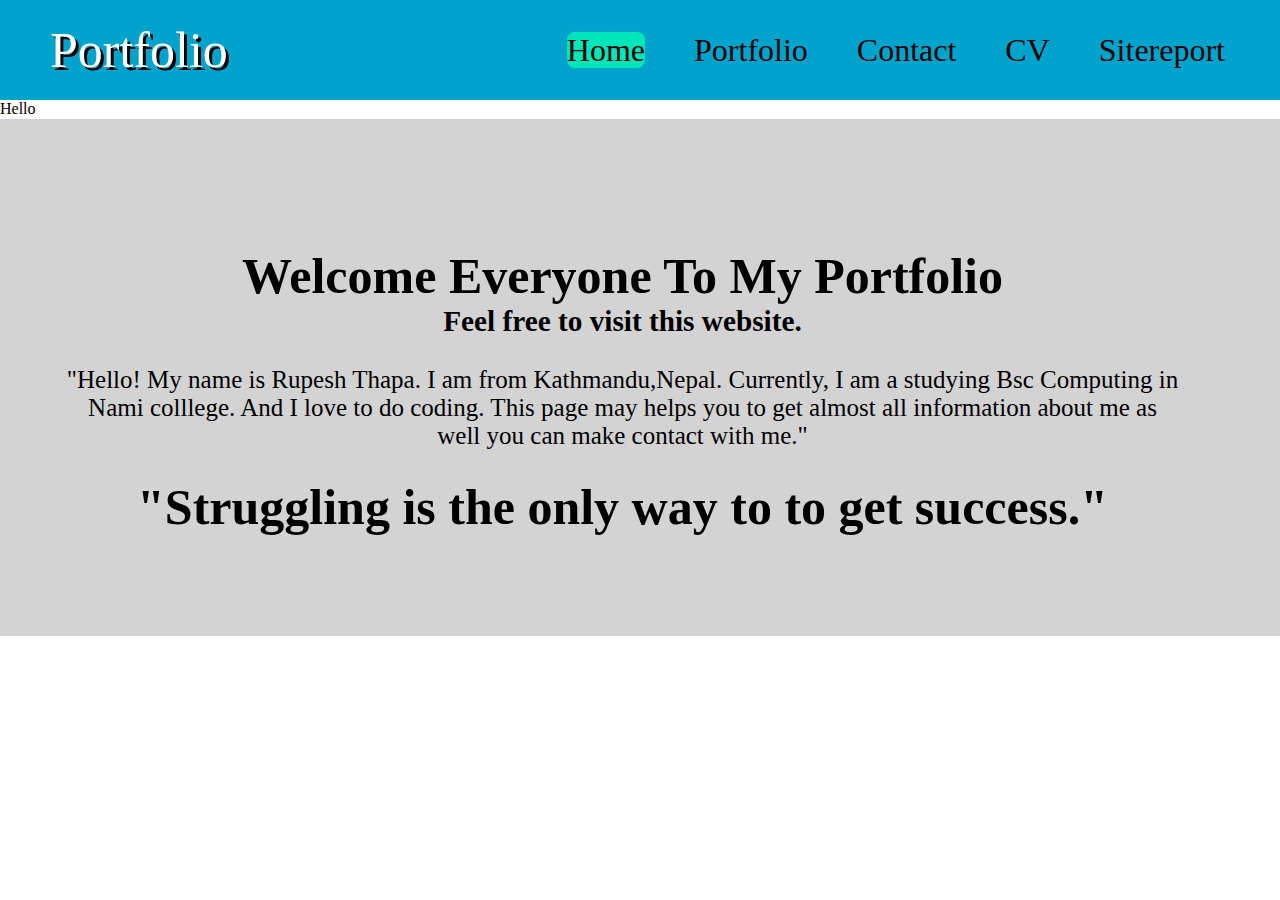
<file: a.html>
<!DOCTYPE html>
<html>
<head>
	<title>hiii</title>
	<meta charset="utf-8">
	<meta name="viewport" content="width = device-width, intial-scale = 1.0">
	<link rel="stylesheet" type="text/css" href="b.css">
</head>
<body>
	<div class="b">
		
		
		<label for="toggle">&#9776;</label>

        <span>Portfolio</span> 
		<input type="checkbox" id="toggle">
		<div class="menu">
			<nav>
	

		<ul class="c">
			<li class="d"><a class="active" href="a.html">Home</a></li>
			<li class="d"><a href="d.html">Portfolio</a></li>
			<li class="d"><a href="z.html">Contact</a></li>
			<li class="d"><a href="y.html">CV</a></li>
			<li class="d"><a href="x.html">Sitereport</a></li>
		</ul>
	</nav>
		</div>
	</div>
	<p> Hello</p>
		<br> <br>
	<div class="hi">
		<br>
		<h1>Welcome Everyone To My Portfolio</h1>
		<h3> Feel free to visit this website.</h3>
		<br>
		<P>"Hello! My name is Rupesh Thapa. I am from Kathmandu,Nepal. Currently, I am a studying Bsc Computing in Nami colllege. And I love to do coding. This page may helps you to get almost all information about me as well you can make contact with me."  </P>
		<br>
		<h1> "Struggling is the only way to to get success."</h1>
	</div>

</body>
</html>
</file>
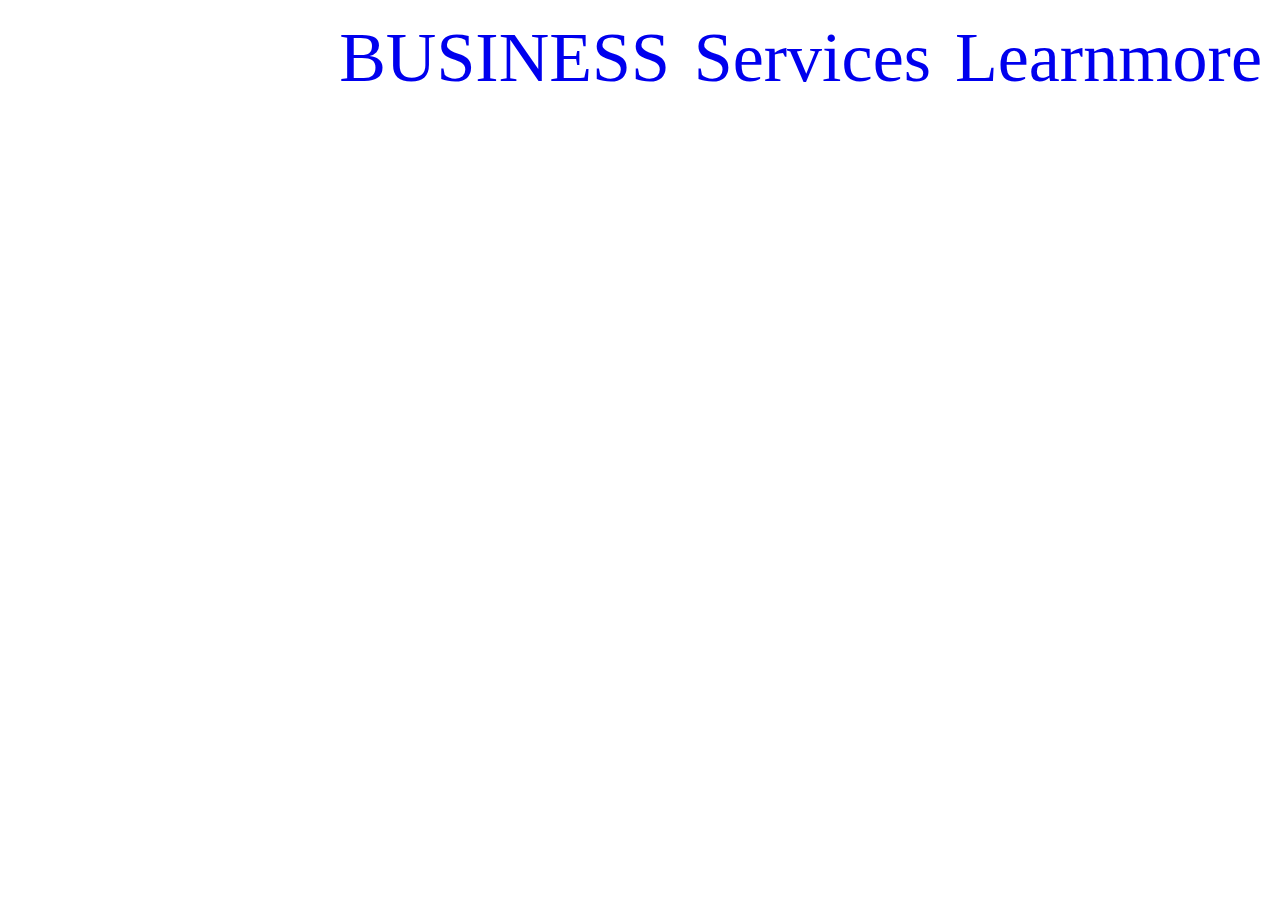
<file: h.html>
<!DOCTYPE html>
<html>
<head>
	<title>hamburger</title>
	<meta charset="utf-8">
	<meta name="viewport" content="width=device-width,initial-scale=1.0">
	<link rel="stylesheet" type="text/css" href="c.css">
</head>
<body>
	<div class="nav">
		<label for="toggle">&#9776;</label>
		<input type="checkbox" id="toggle">
		<div class="menu">
			<a href="#">BUSINESS</a>
			<a href="#">Services</a>
			<a href="#">Learnmore</a>
		</div>
		
	</div>

</body>
</html>
</file>
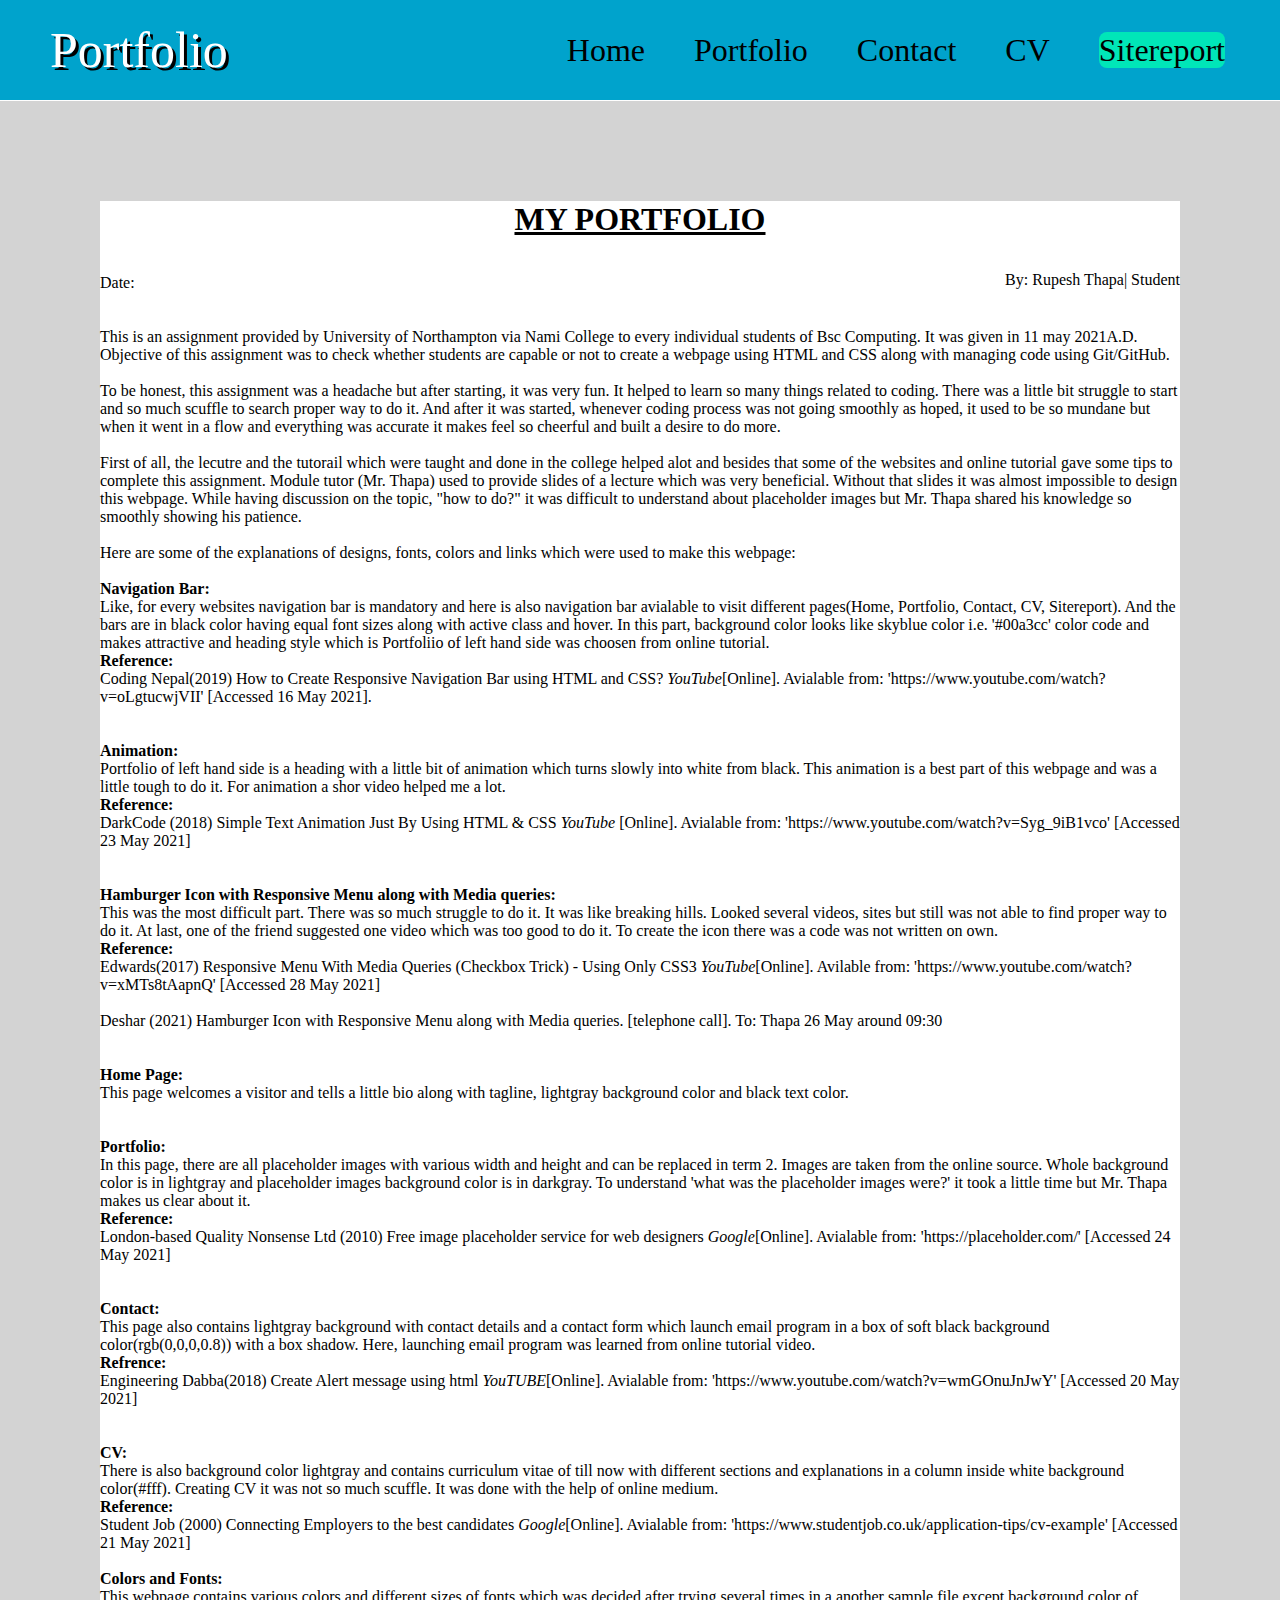
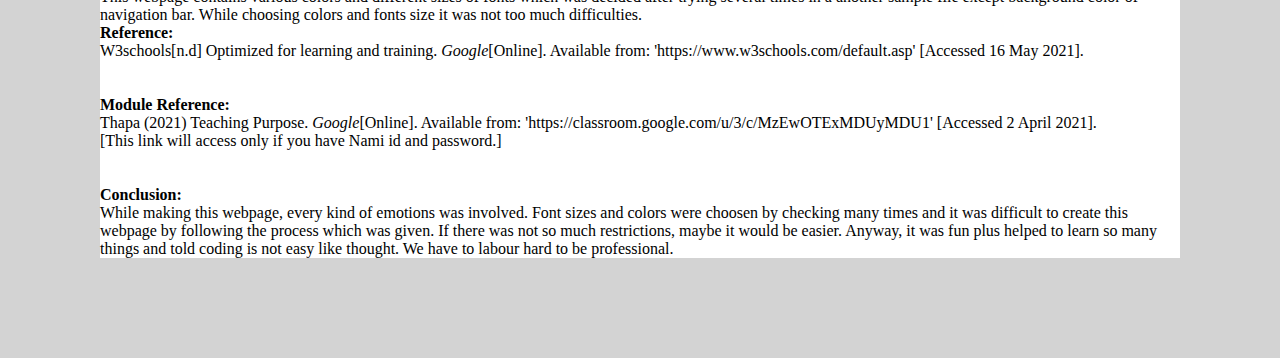
<file: x.html>
<!DOCTYPE html>
<html>
<head>
	<title>hiii</title>
	<meta charset="utf-8">
	<meta name="viewport" content="width = device-width, intial-scale = 1.0">
	<link rel="stylesheet" type="text/css" href="x.css">
</head>
<body>
	<div class="b">
		
		
		<label for="toggle">&#9776;</label>

        <span>Portfolio</span> 
		<input type="checkbox" id="toggle">
		<div class="menu">
			<nav>
	

		<ul class="c">
			<li class="d"><a href="a.html">Home</a></li>
			<li class="d"><a href="d.html">Portfolio</a></li>
			<li class="d"><a href="z.html">Contact</a></li>
			<li class="d"><a href="y.html">CV</a></li>
			<li class="d"><a class="active" href="x.html">Sitereport</a></li>
		</ul>
	</nav>
		</div>
	</div>
		<br> <br>
		<div class="jan">
			<div class="feb">
				<div class="march">
<h1>MY PORTFOLIO</h1>
</div>
<br>
<div class="april">
<p>By: Rupesh Thapa| Student</p>
</div>

<br>
<p>Date:</p>

<br> <br>

	<p>This is an assignment provided by University of Northampton via Nami College to every individual students of Bsc Computing. It was given in 11 may 2021A.D. Objective of this assignment was to check whether students are capable or not to create a webpage using HTML and CSS along with managing code using Git/GitHub.</p>
	<br>
	 <p>To be honest, this assignment was a headache but after starting, it was very fun. It helped to learn so many things related to coding. There was a little bit struggle to start and so much scuffle to search proper way to do it. And after it was started, whenever coding process was not going smoothly as hoped, it used to be so mundane but when it went in a flow and everything was accurate it makes feel so cheerful and built a desire to do more. </p>
	 <br>
	 <p>First of all, the lecutre and the tutorail which were taught and done in the college helped alot and besides that some of the websites and online tutorial gave some tips to complete this assignment. Module tutor (Mr. Thapa) used to provide slides of a lecture which was very beneficial. Without that slides it was almost impossible to design this webpage. While having discussion on the topic, "how to do?" it was difficult to understand about placeholder images but Mr. Thapa shared his knowledge so smoothly showing his patience. </p>
	 <br>
	 <p>Here are some of the explanations of designs, fonts, colors and links which were used to make this webpage:</p>
	 <br>
	
	 <h4>Navigation Bar:</h4>
	 <p>Like, for every websites navigation bar is mandatory and here is also navigation bar avialable to visit different pages(Home, Portfolio, Contact, CV, Sitereport).  And the bars are in black color having equal font sizes  along with active class and hover. In this part, background color looks like skyblue color i.e. '#00a3cc' color code and makes attractive and heading style which is Portfoliio of left hand side was choosen from online tutorial.</p>
	 <h4>Reference:</h4>
	 <p>Coding Nepal(2019) How to Create Responsive Navigation Bar using HTML and CSS? <i>YouTube</i>[Online]. Avialable from: 'https://www.youtube.com/watch?v=oLgtucwjVII' [Accessed 16 May 2021].</p>
	 <br> <br>



	 <h4>Animation:</h4>
	 <p>Portfolio of left hand side is a heading with a little bit of animation which turns slowly into white from black. This animation is a best part of this webpage and was a little tough to do it. For animation a shor video helped me a lot.</p>
	 <h4>Reference:</h4>
	 <p>DarkCode (2018) Simple Text Animation Just By Using HTML & CSS <i>YouTube</i> [Online]. Avialable from: 'https://www.youtube.com/watch?v=Syg_9iB1vco' [Accessed 23 May 2021]</p>

<br><br>

	 <h4>Hamburger Icon with Responsive Menu along with Media queries:</h4>
     <p>This was the most difficult part. There was so much struggle to do it. It was like breaking hills. Looked several videos, sites but still was not able to find proper way to do it. At last, one of the friend suggested one video which was too good to do it. To create the icon there was a code was not written on own.</p>
     <h4>Reference:</h4>
     <p>Edwards(2017) Responsive Menu With Media Queries (Checkbox Trick) - Using Only CSS3 <i>YouTube</i>[Online]. Avilable from: 'https://www.youtube.com/watch?v=xMTs8tAapnQ' [Accessed 28 May 2021]</p>
     <br>
     <p>Deshar (2021) Hamburger Icon with Responsive Menu along with Media queries. [telephone call]. To: Thapa 26 May  around 09:30</p>
	 <br> <br>



	 <h4>Home Page:</h4>
	 <p>This page welcomes a visitor and tells a little bio along with tagline, lightgray background color and black text color.</p>
	 <br> <br>




	 <h4>Portfolio:</h4>
	 <p>In this page, there are all placeholder images with various width and height and can be replaced in term 2. Images are taken from the online source.
	 	Whole background color is in lightgray and placeholder images background color is in darkgray. To understand 'what was the placeholder images were?' it took a little time but Mr. Thapa makes us clear about it.</p>
	 	<h4>Reference:</h4>
	 	<p>London-based Quality Nonsense Ltd (2010) Free image placeholder service for web designers <i>Google</i>[Online]. Avialable from: 'https://placeholder.com/' [Accessed 24 May 2021]</p>
	 	<p></p>
	 <br> <br>




	 <h4>Contact:</h4>
	 <p>This page also contains lightgray background with contact details and a contact form which launch email program in a box of soft black background color(rgb(0,0,0,0.8)) with a box shadow. Here, launching email program was learned from online tutorial video.</p>
	 <h4>Refrence:</h4>
	 <p>Engineering Dabba(2018) Create Alert message using html <i>YouTUBE</i>[Online]. Avialable from: 'https://www.youtube.com/watch?v=wmGOnuJnJwY' [Accessed 20 May 2021]</p>
	 <br> <br>





	 <h4>CV:</h4>
	 <p>There is also background color lightgray and contains curriculum vitae of till now with different sections and explanations in a column inside white background color(#fff). Creating CV it was not so much scuffle. It was done with the help of online medium.</p>
     <h4>Reference:</h4>
     <p>Student Job (2000) Connecting Employers to the best candidates <i>Google</i>[Online]. Avialable from: 'https://www.studentjob.co.uk/application-tips/cv-example' [Accessed 21 May 2021]</p>
	 	 <br>





       <h4>Colors and Fonts:</h4>
	 <p>This webpage contains various colors and different sizes of fonts which was decided after trying several times in a another sample file except background color of navigation bar. While choosing colors and fonts size it was not too much difficulties.</p>
	 <h4>Reference:</h4>
     <p>W3schools[n.d] Optimized for learning and training. <i>Google</i>[Online]. Available from: 'https://www.w3schools.com/default.asp' [Accessed 16 May 2021].</p>
	 <br> <br>

	 <h4>Module Reference:</h4>
	 <p>Thapa (2021) Teaching Purpose. <i>Google</i>[Online]. Available from: 'https://classroom.google.com/u/3/c/MzEwOTExMDUyMDU1' [Accessed 2 April 2021].</p>
	 <p>[This link will access only if you have Nami id and password.]</p>
	 <br> <br>


	   <h4>Conclusion:</h4>
	   <p>While making this webpage, every kind of emotions was involved. Font sizes and colors were choosen by checking many times and it was difficult to create this webpage by following the process which was given. If there was not so much restrictions, maybe it would be easier. Anyway, it was fun plus helped to learn so many things and told coding is not easy like thought. We have to labour hard to be professional.</p>
	</div>
</div>
	</body>
	</html>
</file>
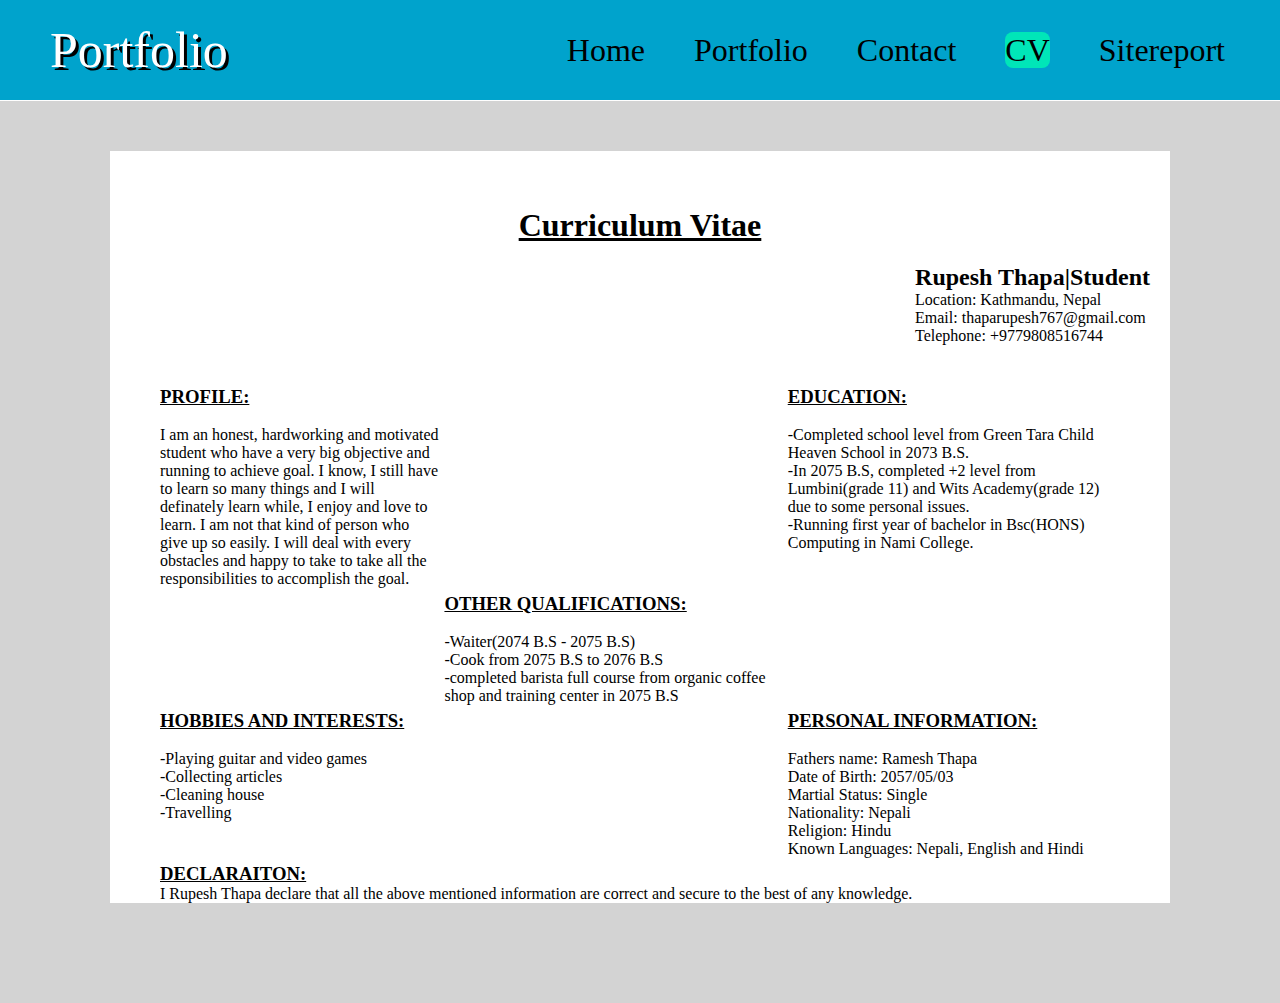
<file: y.html>
<!DOCTYPE html>
<html>
<head>
	<title>hiii</title>
	<meta charset="utf-8">
	<meta name="viewport" content="width = device-width, intial-scale = 1.0">
	<link rel="stylesheet" type="text/css" href="y.css">
</head>
<body>
	<div class="b">
		
		
		<label for="toggle">&#9776;</label>

        <span>Portfolio</span> 
		<input type="checkbox" id="toggle">
		<div class="menu">
			<nav>
	

		<ul class="c">
			<li class="d"><a href="a.html">Home</a></li>
			<li class="d"><a href="d.html">Portfolio</a></li>
			<li class="d"><a href="z.html">Contact</a></li>
			<li class="d"><a class="active" href="y.html">CV</a></li>
			<li class="d"><a href="x.html">Sitereport</a></li>
		</ul>
	</nav>
		</div>
	</div>
		<br> <br>
		
<div class="aa">
<div class="ab">
	<br> <br>
	<div class="ac">
	<h1>Curriculum Vitae</h1>
</div>
<div class="ad">
	<h2>Rupesh Thapa|Student</h2>
	<p>Location: Kathmandu, Nepal</p>
	<p>Email: thaparupesh767@gmail.com</p>
	<p>Telephone: +9779808516744</p>
</div>
<br> <br>
<div class="ae">
	<div class="af">
	<h3 id="az">PROFILE:</h3> 
	<br> 
	<p>I am an honest, hardworking and motivated student who have a very big objective and running to achieve goal. I know, I still have to learn so many things and I will definately learn while, I enjoy and love to learn. I am not that kind of person who give up so easily. I will deal with every obstacles and happy to take to take all the responsibilities to accomplish the goal.</p>
</div>
	<br><br>
	<div class="ag">
	<h3 id="az">EDUCATION:</h3>
    <br>
	<p>-Completed school level from Green Tara Child Heaven School in 2073 B.S.</p>
	<p>-In 2075 B.S, completed +2 level from Lumbini(grade 11) and Wits Academy(grade 12) due to some personal issues.</p>
	<p>-Running first year of bachelor in Bsc(HONS) Computing in Nami College.</p>
</div>
	<br> <br>
	<div class="ah">
	<h3 id="az">OTHER QUALIFICATIONS:</h3>
	<br>
	<P>-Waiter(2074 B.S - 2075 B.S)</P>
	<p>-Cook from 2075 B.S to 2076 B.S </p>
	<p>-completed barista full course from organic coffee shop and training center in 2075 B.S</p>
</div>
	<br><br>
	<div class="ai">
	<h3 id="az">HOBBIES AND INTERESTS:</h3>
    <br>
	<p>-Playing guitar and video games</p>
	<p>-Collecting articles</p>
	<p>-Cleaning house</p>
	<p>-Travelling</p>
</div>
	<br> <br>
	<div class="aj">
	<h3 id="az">PERSONAL INFORMATION:</h3>
	<br> 
	<p>Fathers name: Ramesh Thapa</p>
	<p>Date of Birth: 2057/05/03</p>
	<p>Martial Status: Single</p>
	<p>Nationality: Nepali</p>
	<p>Religion: Hindu</p>
	<p>Known Languages: Nepali, English and Hindi</p>
</div>
<div class="ak">
	<h3 id="az">DECLARAITON:</h3>
	<p>I Rupesh Thapa declare that all the above mentioned information are correct and secure to the best of any knowledge.</p>
	
</div>
</div>
</div>
</div>
</body>
</html>
</file>
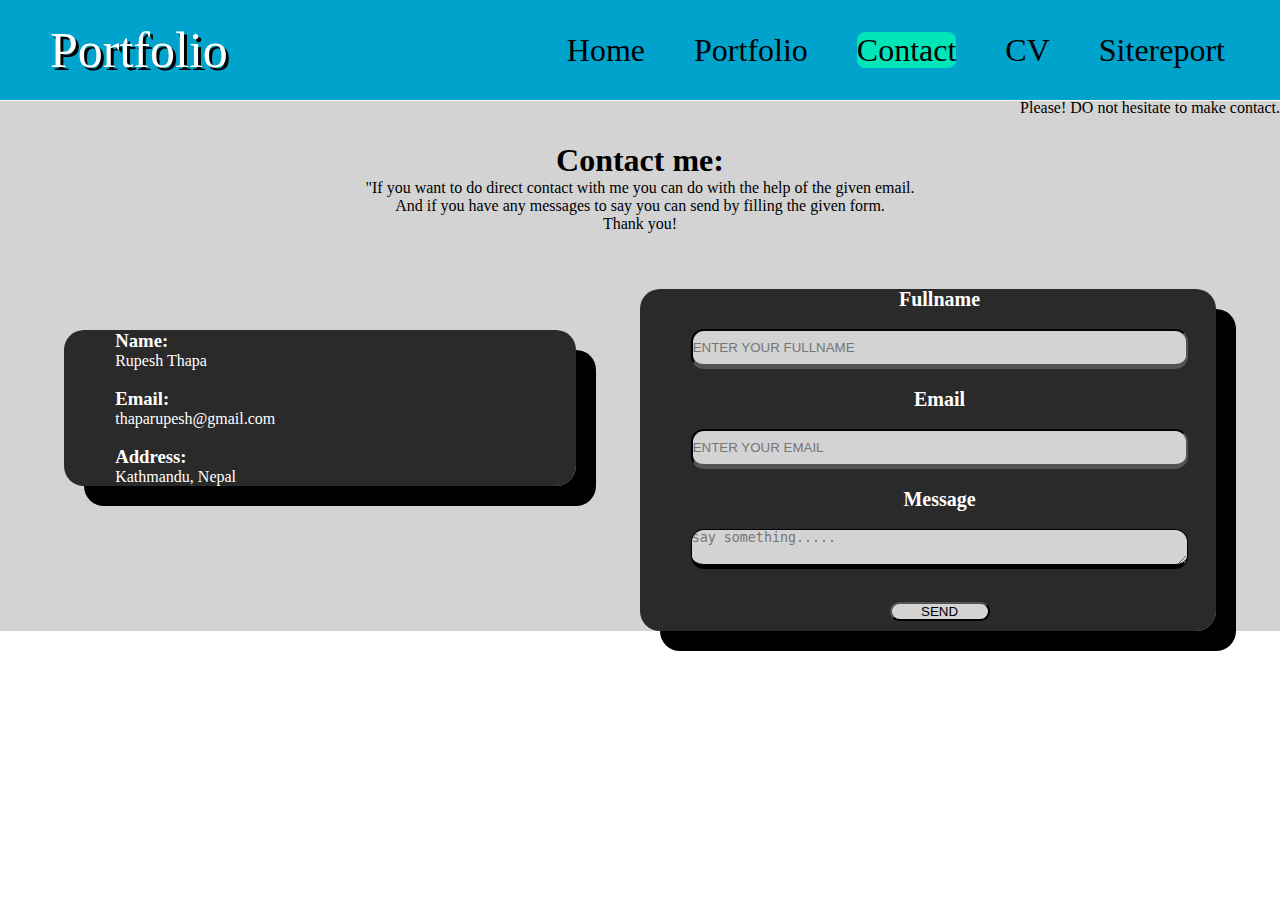
<file: z.html>
<!DOCTYPE html>
<html>
<head>
	<title>hiii</title>
    <link href="z.css" rel="stylesheet" type="text/css">
    <meta name="viewport" content="width=device-width, initial-scale=1.0">
</head>
<body>

	<div class="b">
		
		
		<label for="toggle">&#9776;</label>

        <span>Portfolio</span> 
		<input type="checkbox" id="toggle">
		<div class="menu">
			<nav>
	

		<ul class="c">
			<li class="d"><a href="a.html">Home</a></li>
			<li class="d"><a href="d.html">Portfolio</a></li>
			<li class="d"><a class="active" href="z.html">Contact</a></li>
			<li class="d"><a href="y.html">CV</a></li>
			<li class="d"><a href="x.html">Sitereport</a></li>
		</ul>
	</nav>
		</div>
	</div>
		<br> <br>
		<div class="book">
		<br> <br>
			<div class="compass">
				<p>Please! DO not hesitate to make contact.</p>
			</div>
		<div class="phone">
			<h1>Contact me:</h1>
			<p>"If you want to do direct contact with me you can do with the help of the given email.
				<br>And if you have any messages to say you can send by filling the given form.<br>Thank you!</p>
			</div>
			<div class="eraser">
				<div class="copy">
					<h3>Name:</h3>
					<p>Rupesh Thapa</p>
					<br>
					<h3>Email:</h3>
					<p>thaparupesh@gmail.com</p>
					<br>
					<h3>Address:</h3>
					<p>Kathmandu, Nepal</p>
				</div>
			</div>

			<div class="pencil">
				<div class="pen">
					<div class="charger">
						<form name="message" id="eraser" method="Post">
							<h4>Fullname</h4>
							<br>
							<input type="text" name="fullname" id="fname" placeholder="ENTER YOUR FULLNAME" required>
							<br> <br>
							<h4>Email</h4>
							<br>
							<input type="text" name="email" id="fname" placeholder="ENTER YOUR EMAIL" required>
							<br><br>
							<h4>Message</h4>
							<br>
							<textarea rows="5" cols="20" name="message" id="fname" placeholder="say something....." required=""></textarea>
							<br> <br>
							<input type="button" name="send" value="Send" id="send" onclick="alert('Please! send email through given email.')">
						</form>
					</div>
				</div>
			</div>
		
		</div>
		<!-- Kevin Powell who is a youtube tutor and loves to teach to create web and look good. Avilable from: https://www.youtube.com/watch?v=-JNRQ5HjNeI [Uploaded in April 4, 2018]-->
	
</body>
</html>
</file>
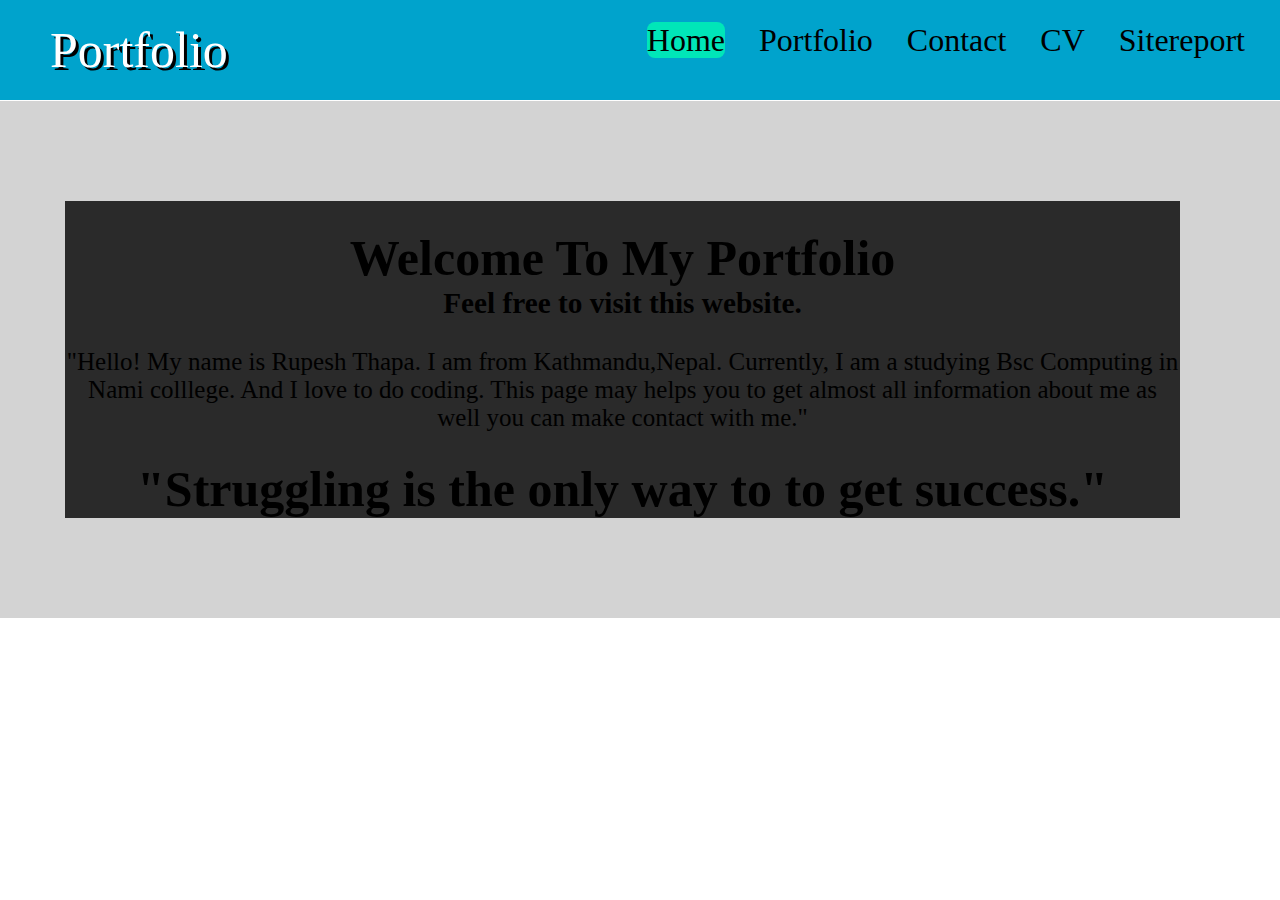
<file: limbu/hi.html>
<!DOCTYPE html>
<html>
<head>
	<title>My Portfolio</title>
    <link href="hey.css" rel="stylesheet" type="text/css">
    <meta name="viewport" content="width=device-width, initial-scale=1.0">

</head>
<body>
	<nav class="b">

        <label class="logo">Portfolio</label>
		<ul class="c">
			<li class="d"><a class="active" href="index.html">Home</a></li>
			<li class="d"><a href="portfolio.html">Portfolio</a></li>
			<li class="d"><a href="contact.html">Contact</a></li>
			<li class="d"><a href="cv.html">CV</a></li>
			<li class="d"><a href="sitereport.html">Sitereport</a></li>
		</ul>

	</nav>
	<br> <br>
	<div class="hi">
		<div class="hello">
		<br>
		<h1>Welcome To My Portfolio</h1>
		<h3> Feel free to visit this website.</h3>
		<br>
		<P>"Hello! My name is Rupesh Thapa. I am from Kathmandu,Nepal. Currently, I am a studying Bsc Computing in Nami colllege. And I love to do coding. This page may helps you to get almost all information about me as well you can make contact with me."  </P>
		<br>
		<h1> "Struggling is the only way to to get success."</h1>
		</div>
	</div>
</body>
</html>
</file>
<file: b.css>
*{
	margin: 0;
	padding: 0;
	list-style: none;
	text-decoration: none;
    box-sizing: border-box;
}
body{
	
}
.b{
	background-color: #00a3cc;
    
	width: 100%;
}   
span{
	color: white;
	font-size: 50px;
	font-weight: 20px;
	line-height: 100px;
	padding: 0 50px;
	text-shadow: 3px 3px black;
	animation: text 3s 1;
}
@keyframes text{
	0%{
		color: black;
	}
}

.c{
	float: right;
	margin-right: 20px;
	margin-top: -90px;
	
}
.d{    
	display: inline-block;
	line-height: 80px;
	margin-right: 25px;
}
a:hover{
	background-color: #00e6b8;
	border-radius: 8px;
	transition: 0.4s;
}
a{
	color: black;
	font-size: 200%;
	margin: 10px;
}
.active {
	background-color: #00e6b8;
	border-radius: 8px;
}
label, #toggle{
	float: right;
	font-size: 70px;
	display: none;
}
.hi{
	clear: both;
	text-align: center;
	background-color: lightgray;
	height: 100%;
	padding: 100px;
	margin-top: -35px;
	margin-left: -35px;
	margin-right: 0px;
	font-size: 25px;
}

@media only screen and (max-width: 500px){
	label{
		display: block;
		cursor: pointer;
	}
	.menu{
		text-align: center;
		width: 100;
		display: none;
	}
	.menu a{
		display: block;

	}
	
	
	
	#toggle:checked+ .menu{
		display: block;
	}
	.c{
		margin-top: 90px;
	}

}






/*

*{
	margin: 0;
	padding: 0;
	list-style: none;
	text-decoration: none;
    box-sizing: border-box;
}
body{
	
}
.b{
	background-color: #00a3cc;
	height: 100%;
	width: 100%;
}   
.zz{
	color: white;
	font-size: 50px;
	font-weight: 20px;
	line-height: 100px;
	padding: 0 50px;
	text-shadow: 3px 3px black;
	animation: text 3s 1;
}
@keyframes text{
	0%{
		color: black;
	}
}

.c{
	float: right;
	margin-right: 20px;
	
}
.d{    
	display: inline-block;
	margin: 0 5px;
	line-height: 80px;
}
a:hover{
	background-color: #00e6b8;
	border-radius: 8px;
	transition: 0.4s;
}
a{
	color: black;
	font-size: 200%;
	margin: 10px;
}
.active {
	background-color: #00e6b8;
	border-radius: 8px;
}
/* index */
/*.hi{
	clear: both;
	text-align: center;
	background-color: lightgray;
	height: 100%;
	padding: 100px;
	margin-top: -35px;
	margin-left: -35px;
	margin-right: 0px;
	font-size: 25px;
}

/* contact */
/*.book{
	background-color: lightgray;
	margin-top: -17px;
}
.phone{
	text-align: center;
	margin: 5px;
}
.copy{
	margin: 19%;
	margin-left: 10%;
	color: #fff;
}
.eraser{
	background-color: rgba(0,0,0,0.8);
	margin-right: 55%;
	margin-left: 5%;
	border-radius: 20px;
	box-shadow: 20px 20px;
}
.pen{
	margin-left: 4%;
	margin-top: -15%;
}
.pencil{
	background-color: rgba(0,0,0,0.8);
	line-height: 20px;
	margin-left: 50%;
	margin-top: -23%;
	margin-right: 5%;
	border-radius: 20px;
	box-shadow: 20px 20px;
}
.compass{
	margin-top: 38px;
	margin-left: 10px;
}
.charger{
	text-align: center;
	font-size: 20px;
	color: #fff;
	line-height: 20px;
}
#fname{
	float: center;
	background-color: lightgray;
	border-radius: 13px;
	width: 90%;
	height: 40px;
	border-color: black;
    border-bottom-width: 5px;
}
#send{
	border-radius: 10px;
	width: 100px;
	background-color: lightgray;
	margin: 10px;
	text-transform: uppercase;
	border-color: black;
}

/* cv*/
/*.aa{
	background-color: lightgray;
	padding: 100px;
	margin-top: 1px;
}
.ab{
	background-color: #fff;
	margin-top: -50px;
	margin-right: 10px;
	margin-left: 10px;
}

.ac{
	text-align: center;
	text-decoration: underline;
	margin-top: 20px;
}
.ad{
   float: right;
   margin: 20px;
}
.ae{
	display: grid;
	grid-template-columns: auto auto auto;
	grid-gap: 20px;
	margin-top: 10%;
	margin-left: 70px;
	margin-right: 70px;

}
#az{
	text-decoration:underline;
}
.ak{
	grid-column-start: 1;
	grid-column-end: 4; 
}
/**/
/* Portfolio*/
/*.ax{
	background-color: lightgray;
	margin: 1px;
	text-align: center;

}
.aw{
	margin-top: 30px;
	display: grid;
	grid-template-columns: auto auto auto;
	grid-gap: 10px;
	margin-left: 50px;
	margin-right: 50px;  
}
.ay{
	margin: 10px;
}*/
/*https://www.youtube.com/watch?v=Syg_9iB1vco*/
/*sitereport*/
/*.bz{
	background-color: lightgray;
	padding: 100px;
	margin: 1px;
}
.by{
	background-color: #fff;
	margin-left: 50px;
	margin-right: 50px;
	margin-top: -60px;
}
.bb{
	text-align: center;
	text-decoration: underline;
}
.ba{
	float: right;
	margin-right: 10px; 
}
.bc{
	float: left;
	margin-top: -20px;
	margin-left: 10px;
}
.bj{
	margin: 10px;
	margin-left: 20px;
	margin-right: 20px; 
}


@media screen and (max-width: 800px){
	body{background-color: #00a3cc;
	}
	/* Portfolio*/
/*	#ay{
		width: 100%;
	}
	/* CV*/
/*	.aa{
		margin-top: 100px;
		margin-left: -80px;
		margin-right: -40%;
	}
	.ae{
		width: 100%;
		margin-left: 30px;
	}
	.ag{
		margin-right: 19%;
	}
	.aj{
		margin-right: 17%;
	}
	.ak{
		margin-right: 10%;
	}
	/* Sitereport*/
	/*.by{
		margin-top: 60px;
		margin-right: -25%;
		margin-left: -25%; 
	}

}
*/
</file>
<file: c.css>
.nav{
	text-align: right;
	line-height: 100px;
}
a{
	text-decoration:none;
	margin: 10px;
	font-size: 70px;

}
label{
	font-size: 76px;
	display: none;
}
#toggle{
	display: none;
}
@media only screen and (max-width:500px){
	label{
		display: block;
	}
	.menu{
		text-align: center;
		width: 100%;
		display: none;
	}
	a {
		display: block;
		margin: 0;
	}
	#toggle:checked+.menu{
		display: block;
	}
}
</file>
<file: x.css>
*{
	margin: 0;
	padding: 0;
	list-style: none;
	text-decoration: none;
    box-sizing: border-box;
}
body{
	
}
.b{
	background-color: #00a3cc;
    
	width: 100%;
}   
span{
	color: white;
	font-size: 50px;
	font-weight: 20px;
	line-height: 100px;
	padding: 0 50px;
	text-shadow: 3px 3px black;
	animation: text 3s 1;
}
@keyframes text{
	0%{
		color: black;
	}
}

.c{
	float: right;
	margin-right: 20px;
	margin-top: -90px;
	
}
.d{    
	display: inline-block;
	line-height: 80px;
	margin-right: 25px;
}
a:hover{
	background-color: #00e6b8;
	border-radius: 8px;
	transition: 0.4s;
}
a{
	color: black;
	font-size: 200%;
	margin: 10px;
}
.active {
	background-color: #00e6b8;
	border-radius: 8px;
}
label, #toggle{
	float: right;
	font-size: 70px;
	display: none;
}
.jan{
	clear: both;
	background-color: lightgray;
	margin-top: -35px;
	padding: 100px;
}
.feb{
	background-color: #fff;
}
.march{
	text-align: center;
	text-decoration:underline;
}
.april{
	float: right;
	margin-top: 15px;
}


@media only screen and (max-width: 500px){
	.feb{
		margin-right: -90px;
		margin-left: -90px;
	}
	label{
		display: block;
		cursor: pointer;
	}
	.menu{
		text-align: center;
		width: 100;
		display: none;
	}
	.menu a{
		display: block;

	}
	
	
	
	#toggle:checked+ .menu{
		display: block;
	}
	.c{
		margin-top: 90px;
	}

}
</file>
<file: y.css>
*{
	margin: 0;
	padding: 0;
	list-style: none;
	text-decoration: none;
    box-sizing: border-box;
}
body{
	
}
.b{
	background-color: #00a3cc;
    
	width: 100%;
}   
span{
	color: white;
	font-size: 50px;
	font-weight: 20px;
	line-height: 100px;
	padding: 0 50px;
	text-shadow: 3px 3px black;
	animation: text 3s 1;
}
@keyframes text{
	0%{
		color: black;
	}
}

.c{
	float: right;
	margin-right: 20px;
	margin-top: -90px;
	
}
.d{    
	display: inline-block;
	line-height: 80px;
	margin-right: 25px;
}
a:hover{
	background-color: #00e6b8;
	border-radius: 8px;
	transition: 0.4s;
}
a{
	color: black;
	font-size: 200%;
	margin: 10px;
}
.active {
	background-color: #00e6b8;
	border-radius: 8px;
}
label, #toggle{
	float: right;
	font-size: 70px;
	display: none;
}
.aa{
	clear: both;
	background-color: lightgray;
	padding: 100px;
	margin-top: -35px;
}
.ab{
	background-color: #fff;
	margin-top: -50px;
	margin-right: 10px;
	margin-left: 10px;
}

.ac{
	text-align: center;
	text-decoration: underline;
	margin-top: 20px;
}
.ad{
   float: right;
   margin: 20px;
}
.ae{
	display: grid;
	grid-template-columns: auto auto auto;
    grid-gap: 5px;
	margin-top: 10%;
	margin-left: 50px;
	margin-right: 70px;

}
#az{
	text-decoration:underline;
}
.ak{
	grid-column-start: 1;
	grid-column-end: 4; 
}

@media only screen and (max-width: 500px){
	label{
		display: block;
		cursor: pointer;
	}
	.menu{
		text-align: center;
		width: 100;
		display: none;
	}
	.menu a{
		display: block;

	}
	
	
	
	#toggle:checked+ .menu{
		display: block;
	}
	.c{
		margin-top: 90px;
	}
	.ab{
		margin-left: -90px;
		margin-right: -90px;
	}
	.ae{
		margin-top: 30%;
		margin-left: 25px;
	}


}
</file>
<file: z.css>
*{
	margin: 0;
	padding: 0;
	list-style: none;
	text-decoration: none;
    box-sizing: border-box;
}
body{
	
}
.b{
	background-color: #00a3cc;
    
	width: 100%;
}   
span{
	color: white;
	font-size: 50px;
	font-weight: 20px;
	line-height: 100px;
	padding: 0 50px;
	text-shadow: 3px 3px black;
	animation: text 3s 1;
}
@keyframes text{
	0%{
		color: black;
	}
}

.c{
	float: right;
	margin-right: 20px;
	margin-top: -90px;
	
}
.d{    
	display: inline-block;
	line-height: 80px;
	margin-right: 25px;
}
a:hover{
	background-color: #00e6b8;
	border-radius: 8px;
	transition: 0.4s;
}
a{
	color: black;
	font-size: 200%;
	margin: 10px;
}
.active {
	background-color: #00e6b8;
	border-radius: 8px;
}
label, #toggle{
	float: right;
	font-size: 70px;
	display: none;
}
.book{
	clear: both;
	background-color: lightgray;
	margin-top: -35px;
}
.phone{
	text-align: center;
	margin: 5px;
}
.copy{
	margin: 19%;
	margin-left: 10%;
	color: #fff;
}
.eraser{
	background-color: rgba(0,0,0,0.8);
	margin-right: 55%;
	margin-left: 5%;
	border-radius: 20px;
	box-shadow: 20px 20px;
}
.pen{
	margin-left: 4%;
	margin-top: -15%;
}
.pencil{
	background-color: rgba(0,0,0,0.8);
	line-height: 20px;
	margin-left: 50%;
	margin-top: -23%;
	margin-right: 5%;
	border-radius: 20px;
	box-shadow: 20px 20px;
}
.compass{
	float: right;
	margin-top: -38px;
	margin-left: 10px;
}
.charger{
	text-align: center;
	font-size: 20px;
	color: #fff;
	line-height: 20px;
}
#fname{
	float: center;
	background-color: lightgray;
	border-radius: 13px;
	width: 90%;
	height: 40px;
	border-color: black;
    border-bottom-width: 5px;
}
#send{
	border-radius: 10px;
	width: 100px;
	background-color: lightgray;
	margin: 10px;
	text-transform: uppercase;
	border-color: black;
}
@media only screen and (max-width: 500px){
	label{
		display: block;
		cursor: pointer;
	}
	.menu{
		text-align: center;
		width: 100;
		display: none;
	}
	.menu a{
		display: block;

	}
	
	
	
	#toggle:checked+ .menu{
		display: block;
	}
	.c{
		margin-top: 90px;
	}

}
</file>
<file: limbu/hey.css>
*{
	margin: 0;
	padding: 0;
	list-style: none;
	text-decoration: none;
    box-sizing: border-box;
}
body{
	
}
.b{
	background-color: #00a3cc;
	height: 100%;
	width: 100%;
}   
.logo{
	color: white;
	font-size: 50px;
	font-weight: 20px;
	line-height: 100px;
	padding: 0 50px;
	text-shadow: 3px 3px black;
	transform: translate(-50%, -50%);
	animation: text 3s 1;
}
.c{
	float: right;
	margin-right: 20px;
	
}
.d{    
	display: inline-block;
	margin: 0 5px;
	line-height: 80px;
}
a:hover{
	background-color: #00e6b8;
	border-radius: 8px;
	transition: 0.4s;
}
a{
	color: black;
	font-size: 200%;
	margin: 10px;
}
.active {
	background-color: #00e6b8;
	border-radius: 8px;
}
.hi{
	clear: both;
	text-align: center;
	background-color: lightgray;
	height: 100%;
	padding: 100px;
	margin-top: -35px;
	margin-left: -35px;
	margin-right: 0px;
	font-size: 25px;
}	
.hello{	
	background-color: rgba(0,0,0,0.8);
}
@keyframes text{
	0%{
        color: black;
	}
}
</file>
